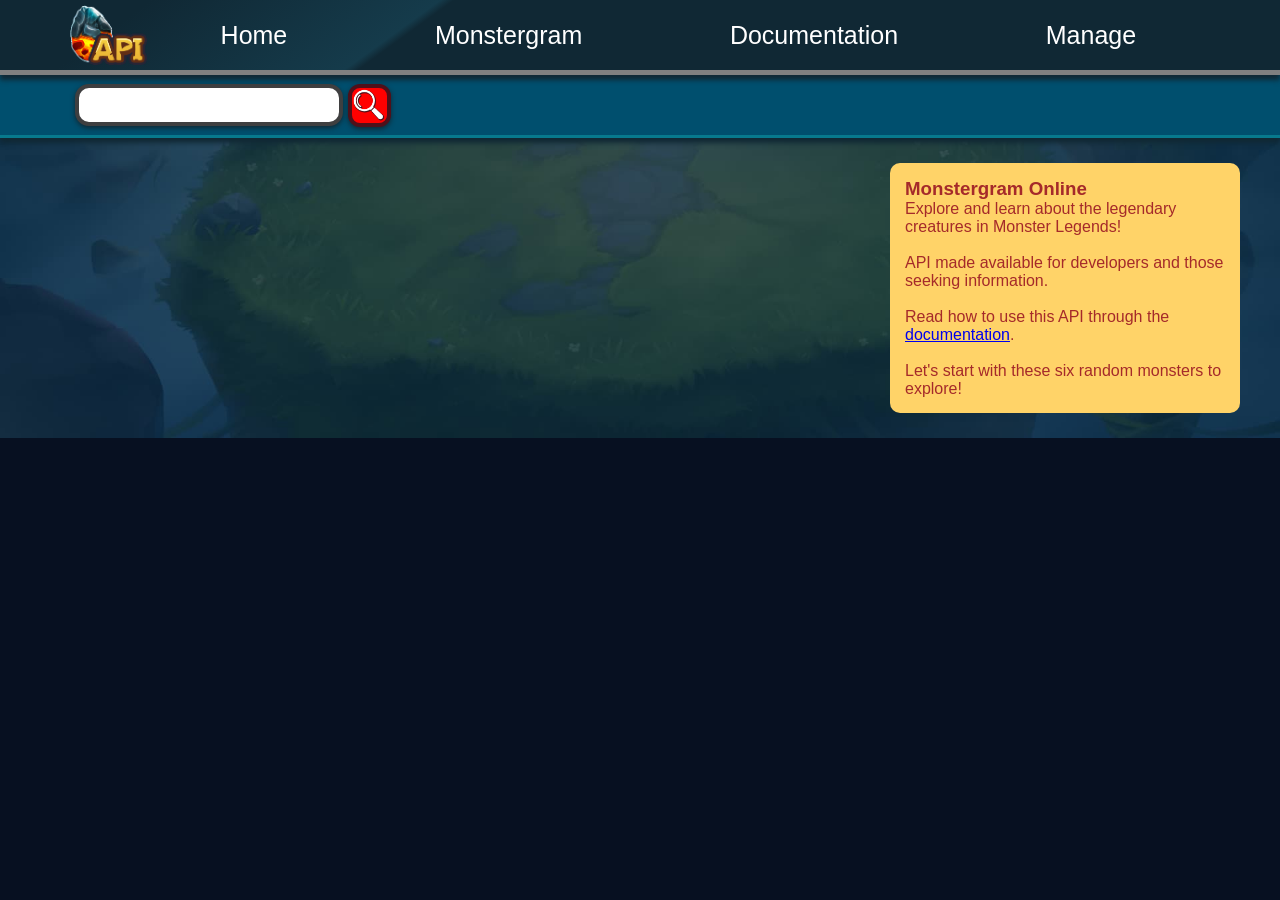
<file: Monstergram_Front/index.html>
<!DOCTYPE html>
<html lang="en">
<head>
    <meta charset="UTF-8">
    <meta name="viewport" content="width=device-width, initial-scale=1.0">
    <title>ML API</title>
    <link rel="stylesheet" href="css/global.css">
    <link rel="stylesheet" href="css/index.css">
    <link rel="shortcut icon" href="img/ML_api.ico" type="image/x-icon">
</head>
<body>
    <nav>
        <div id="LogoPagina">
            <img src="img/ml_api.png" alt="Logo">
        </div>
        <div id="EnlacesSuperior">
            <a href="index.html" class="enlaces_encabezado">Home</a>
            <a href="monstergram.html" class="enlaces_encabezado">Monstergram</a>
            <a href="" class="enlaces_encabezado">Documentation</a>
            <div id="BotonManejoMonstruo" onclick="DesplegarLista()">
                Manage
            </div>
            <div id="ListaEdicion">
                <ul>
                    <a href="add_monster.html"><li id="Btn_AgregarMonstruo">Add Monster +</li></a>
                    <a href="ManageMonstergram.html"><li id="Btn_EditarMonstruo">Edit Monster %</li></a>
                    <a href="delete_monster.html"><li id="Btn_BorrarMonstruo">Delete Monster X</li></a>
                </ul>
            </div>
        </div>
    </nav>
    
    <div id="ApartadoBuscador">
        <input type="text" id="InputBuscarMonstruo">
        <div id="BotonBuscar"></div>
    </div>

    <div id="ExplorarMonstruos">
        <div id="ConjuntoMonstruos">
            <div class="TarjetaMonstruo">
                <div class="NombreTarjetaMonstruo">0000. Jakpack</div>
                <div class="ImagenFondoMonstruo">
                </div>
                <div class="ApartadoAbajo">
                    <div class="RarezaMonstruo"></div>
                    <div class="ElementosMonstruo">
                    
                    </div>
        
                </div>
            </div>
        </div>
    </div>

    <div id="ApartadoInformacion">
        <h3>Monstergram Online</h3>
        <p>Explore and learn about the legendary creatures in Monster Legends!</p><br>
        <p>API made available for developers and those seeking information.</p><br>
        <p>Read how to use this API through the <a href="monstergram.html">documentation</a>.</p><br>
        <p>Let's start with these six random monsters to explore!</p>
    </div>

    <!--
    <div>Ingresa un monstruo para editar</div>
    <input type="text">
    <button onclick="BuscarMonstruo()">Buscar</button>

    <div id="apartado_monstruo_prueba" style="display:none">
        <div class="nombre">Nombre:</div>
        <div class="numero">ID: </div>
        <div class="elementos"> Elemento(s):</div>
        <div class="Descripcion"> Descripcion:</div>

    </div>
    -->

    
</body>
<script src="js/global.js"></script>
<script src="js/index.js"></script>
</html>
</file>
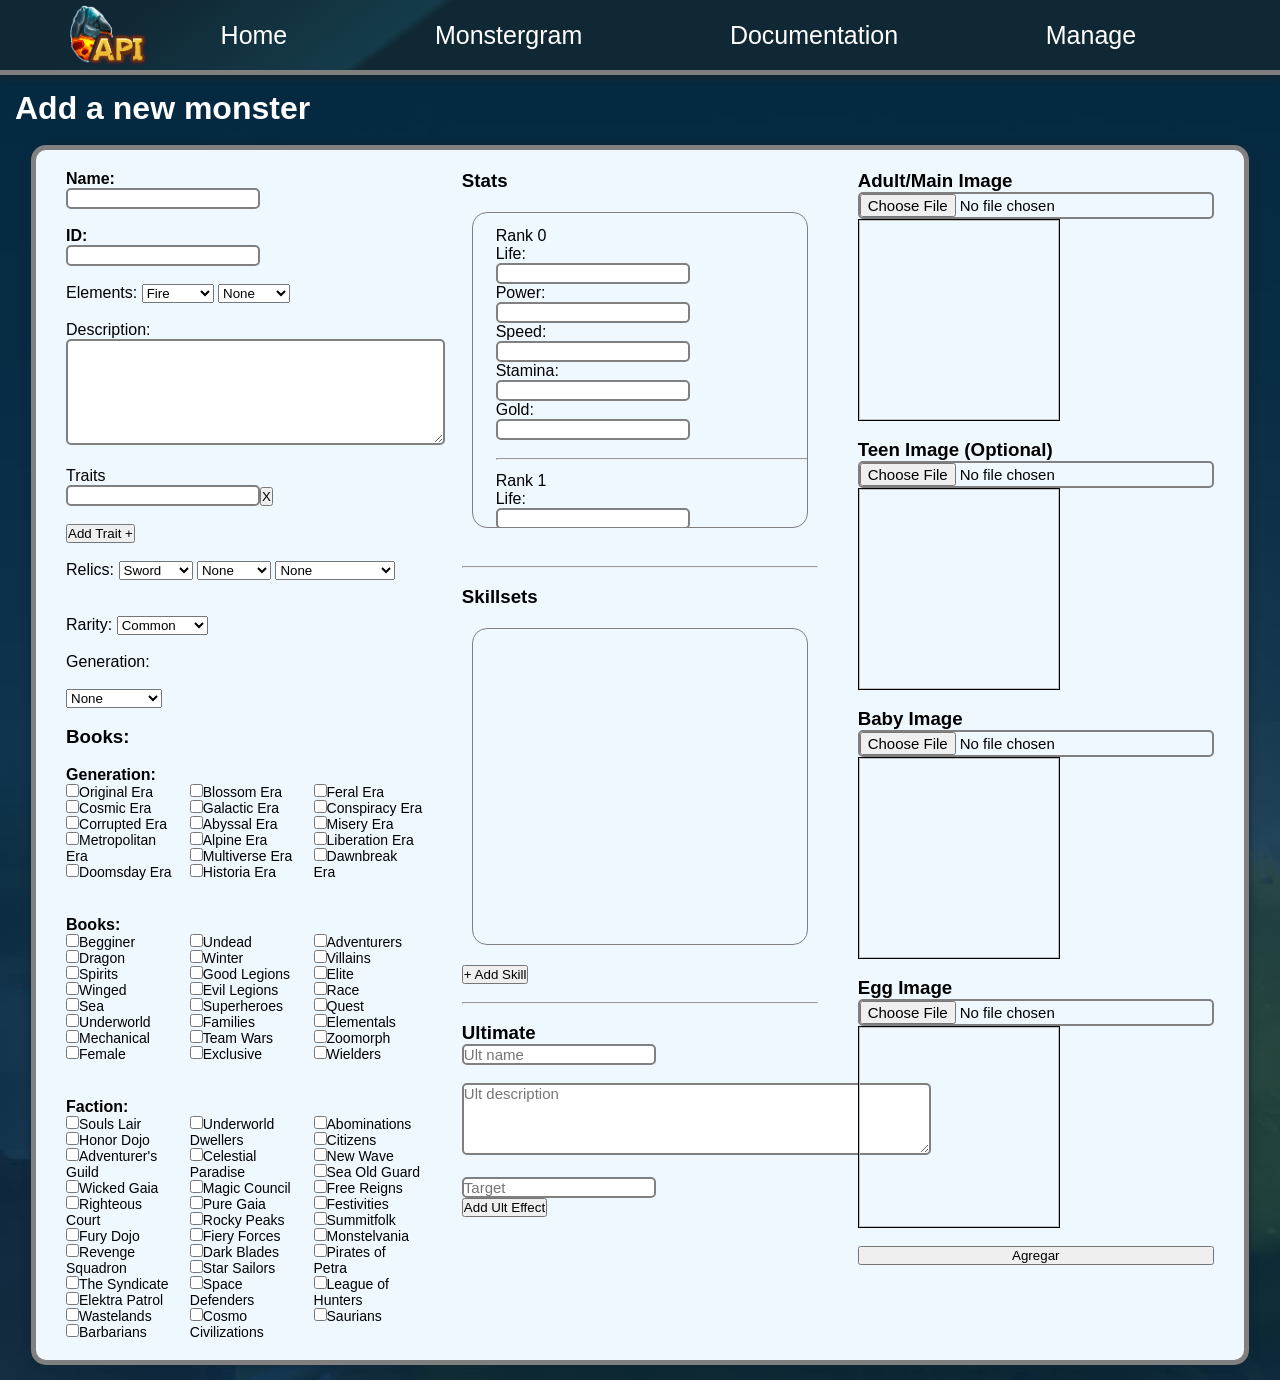
<file: Monstergram_Front/add_monster.html>
<!DOCTYPE html>
<html lang="en">
<head>
    <meta charset="UTF-8">
    <meta name="viewport" content="width=device-width, initial-scale=1.0">
    <title>Agregar Monstruo || ML API</title>
    <link rel="stylesheet" href="css/global.css">
    <link rel="stylesheet" href="css/managemonstergram.css">
    <link rel="shortcut icon" href="img/ML_api.ico" type="image/x-icon">
</head>
<body>

    <nav>
        <div id="LogoPagina">
            <img src="img/ml_api.png" alt="Logo">
        </div>
        <div id="EnlacesSuperior">
            <a href="index.html" class="enlaces_encabezado">Home</a>
            <a href="monstergram.html" class="enlaces_encabezado">Monstergram</a>
            <a href="" class="enlaces_encabezado">Documentation</a>
            <div id="BotonManejoMonstruo" onclick="DesplegarLista()">
                Manage
            </div>
            <div id="ListaEdicion">
                <ul>
                    <a href="add_monster.html"><li id="Btn_AgregarMonstruo">Add Monster +</li></a>
                    <a href="ManageMonstergram.html"><li id="Btn_EditarMonstruo">Edit Monster %</li></a>
                    <a href="delete_monster.html"><li id="Btn_BorrarMonstruo">Delete Monster X</li></a>
                </ul>
            </div>
        </div>
    </nav>

    <div id="ApartadoBuscador" style="display: none;">
        <input type="text" id="InputBuscarMonstruo">
        <div id="BotonBuscar"></div>
    </div>


        <div id="Agregar_Monstruo">
            <h1>Add a new monster</h1><br>
            <div class="CamposMonstruo">
                <div class="OrganizadorIZQ">
                    <h4>Name:</h4>
                    <input type="text" class="nombre"><br><br>

                    <h4>ID: </h4>
                    <input type="number" class="numero"><br><br>

                    
                    <label for="elementos">Elements:</label>
                    <select id="element1">
                        <option value="Fire">Fire</option>
                        <option value="Nature">Nature</option>
                        <option value="Earth">Earth</option>
                        <option value="Thunder">Thunder</option>
                        <option value="Water">Water</option>
                        <option value="Dark">Dark</option>
                        <option value="Magic">Magic</option>
                        <option value="Light">Light</option>
                        <option value="Special">Special</option>
                        <option value="Metal">Metal</option>
                    </select>

                    <select id="element2">
                        <option value="None">None</option>
                        <option value="Fire">Fire</option>
                        <option value="Nature">Nature</option>
                        <option value="Earth">Earth</option>
                        <option value="Thunder">Thunder</option>
                        <option value="Water">Water</option>
                        <option value="Dark">Dark</option>
                        <option value="Magic">Magic</option>
                        <option value="Light">Light</option>
                        <option value="Special">Special</option>
                        <option value="Metal">Metal</option>
                    </select><br><br>

                    <div> Description:</div>
                    <textarea class="Descripcion" rows="6" cols="40"></textarea><br><br>

                    <div>Traits</div>
                    <div id="ContenedorAtributos">
                        <input type="text" class="atributos"><button class="quitar_atributo">X</button><br>
                    </div><br>
                    <button onclick="AgregarAtributo()">Add Trait +</button><br><br>

                    <div id="ContenedorReliquias">
                        <div id="PlantillaReliquia">
                            <label for="reliquias" class="Reliquia">Relics:</label>
                            <select name="reliquias" id="reliquia1">
                                <option value="Sword">Sword</option>
                                <option value="Mask">Mask</option>
                                <option value="Essence">Essence</option>
                                <option value="Amulet">Amulet</option>
                                <option value="Trap">Trap</option>
                                <option value="Staff">Staff</option>
                                <option value="Armor">Armor</option>
                                <option value="Shield">Shield</option>
                                <option value="Banner">Banner</option>
                            </select>
                            
                            <select name="reliquias" id="reliquia2">
                                <option value="None">None</option>
                                <option value="Sword">Sword</option>
                                <option value="Mask">Mask</option>
                                <option value="Essence">Essence</option>
                                <option value="Amulet">Amulet</option>
                                <option value="Trap">Trap</option>
                                <option value="Staff">Staff</option>
                                <option value="Armor">Armor</option>
                                <option value="Shield">Shield</option>
                                <option value="Banner">Banner</option>
                            </select>

                            <select name="talentos" id="talentos">
                                <option value="None">None</option>
                                <option value="Obscure Talents">Obscure Talents</option>
                                <option value="Street Talents">Street Talents</option>
                                <option value="Doomed Talents">Doomed Talents</option>
                                <option value="Blossom Talents">Blossom Talents</option>
                                <option value="Galactic Talents">Galactic Talents</option>

                            </select>
                        </div>
                    </div><br><br>

                    <label for="rareza">Rarity: </label>
                    <select name="rareza" id="Rareza">
                        <option value="Common">Common</option>
                        <option value="Uncommon">Uncommon</option>
                        <option value="Rare">Rare</option>
                        <option value="Epic">Epic</option>
                        <option value="Legendary">Legendary</option>
                        <option value="Mythic">Mythic</option>
                        <option value="Arquitect">Arquitect</option>
                    </select><br><br>

                    <label for="generacion">Generation: </label><br><br>
                    <select name="generacion" id="Generacion">
                        <option value="None">None</option>
                        <option value="Dawnbreak">Dawnbreak</option>
                        <option value="Liberation">Liberation</option>
                        <option value="Misery">Misery</option>
                        <option value="Conspiracy">Conspiracy</option>
                        <option value="Feral">Feral</option>
                        <option value="Historia">Historia</option>
                        <option value="Multiverse">Multiverse</option>
                        <option value="Alpine">Alpine</option>
                        <option value="Abyssal">Abyssal</option>
                        <option value="Galactic">Galactic</option>
                        <option value="Blossom">Blossom</option>
                        <option value="Doomsday">Doomsday</option>
                        <option value="Metropolitan">Metropolitan</option>
                        <option value="Corrupted">Corrupted</option>
                        <option value="Cosmic">Cosmic</option>
                        <option value="Original">Original</option>
                        <option value="Forsaken">Forsaken</option>
                        <option value="Elite">Elite</option>
                        <option value="Nemesis">Nemesis</option>
                        <option value="Warmaster">Warmaster</option>
                        <option value="VIP">VIP</option>
                        <option value="Team Wars"></option>
                    </select><br><br>

                    <div id="ContenedorLibros">
                        <h3>Books:</h3><br>
                        <h4>Generation:</h4>
                        <div class="BookOrganizer">
                            <input type="checkbox" class="libros" value="Original Era">Original Era<br>
                            <input type="checkbox" class="libros" value="Cosmic Era">Cosmic Era<br>
                            <input type="checkbox" class="libros" value="Corrupted Era">Corrupted Era<br>
                            <input type="checkbox" class="libros" value="Metropolitan Era">Metropolitan Era<br>
                            <input type="checkbox" class="libros" value="Doomsday Era">Doomsday Era<br>
                            <input type="checkbox" class="libros" value="Blossom Era">Blossom Era<br>
                            <input type="checkbox" class="libros" value="Galactic Era">Galactic Era<br>
                            <input type="checkbox" class="libros" value="Abyssal Era">Abyssal Era<br>
                            <input type="checkbox" class="libros" value="Alpine Era">Alpine Era<br>
                            <input type="checkbox" class="libros" value="Multiverse Era">Multiverse Era<br>
                            <input type="checkbox" class="libros" value="Historia Era">Historia Era<br>
                            <input type="checkbox" class="libros" value="Feral Era">Feral Era<br>
                            <input type="checkbox" class="libros" value="Conspiracy Era">Conspiracy Era<br>
                            <input type="checkbox" class="libros" value="Misery Era">Misery Era<br>
                            <input type="checkbox" class="libros" value="Liberation Era">Liberation Era<br>
                            <input type="checkbox" class="libros" value="Dawnbreak Era">Dawnbreak Era<br>
                        </div>
                        <br><br>
                        <h4>Books:</h4>
                        <div class="BookOrganizer">
                            <input type="checkbox" class="libros" value="Begginer">Begginer<br>
                            <input type="checkbox" class="libros" value="Dragon">Dragon<br>
                            <input type="checkbox" class="libros" value="Spirits">Spirits<br>
                            <input type="checkbox" class="libros" value="Winged">Winged<br>
                            <input type="checkbox" class="libros" value="Sea">Sea<br>
                            <input type="checkbox" class="libros" value="Underworld">Underworld<br>
                            <input type="checkbox" class="libros" value="Mechanical">Mechanical<br>
                            <input type="checkbox" class="libros" value="Female">Female<br>
                            <input type="checkbox" class="libros" value="Undead">Undead<br>
                            <input type="checkbox" class="libros" value="Winter">Winter<br>
                            <input type="checkbox" class="libros" value="Good Legions">Good Legions<br>
                            <input type="checkbox" class="libros" value="Evil Legions">Evil Legions<br>
                            <input type="checkbox" class="libros" value="Superheroes">Superheroes<br>
                            <input type="checkbox" class="libros" value="Families">Families<br>
                            <input type="checkbox" class="libros" value="Team Wars">Team Wars<br>
                            <input type="checkbox" class="libros" value="Exclusive">Exclusive<br>
                            <input type="checkbox" class="libros" value="Adventurers">Adventurers<br>
                            <input type="checkbox" class="libros" value="Villains">Villains<br>
                            <input type="checkbox" class="libros" value="Elite">Elite<br>
                            <input type="checkbox" class="libros" value="Race">Race<br>
                            <input type="checkbox" class="libros" value="Quest">Quest<br>
                            <input type="checkbox" class="libros" value="Elementals">Elementals<br>
                            <input type="checkbox" class="libros" value="Zoomorph">Zoomorph<br>
                            <input type="checkbox" class="libros" value="Wielders">Wielders<br>
                        </div>
                        
                        <br><br>
                        <h4>Faction:</h4>
                        <div class="BookOrganizer">
                            <input type="checkbox" class="libros" value="Souls Lair">Souls Lair<br>
                            <input type="checkbox" class="libros" value="Honor Dojo">Honor Dojo<br>
                            <input type="checkbox" class="libros" value="Adventurer's Guild">Adventurer's Guild<br>
                            <input type="checkbox" class="libros" value="Wicked Gaia">Wicked Gaia<br>
                            <input type="checkbox" class="libros" value="Righteous Court">Righteous Court<br>
                            <input type="checkbox" class="libros" value="Fury Dojo">Fury Dojo<br>
                            <input type="checkbox" class="libros" value="Revenge Squadron">Revenge Squadron<br>
                            <input type="checkbox" class="libros" value="The Syndicate">The Syndicate<br>
                            <input type="checkbox" class="libros" value="Elektra Patrol">Elektra Patrol<br>
                            <input type="checkbox" class="libros" value="Wastelands">Wastelands<br>
                            <input type="checkbox" class="libros" value="Barbarians">Barbarians<br>
                            <input type="checkbox" class="libros" value="Underworld Dwellers">Underworld Dwellers<br>
                            <input type="checkbox" class="libros" value="Celestial Paradise">Celestial Paradise<br>
                            <input type="checkbox" class="libros" value="Magic Council">Magic Council<br>
                            <input type="checkbox" class="libros" value="Pure Gaia">Pure Gaia<br>
                            <input type="checkbox" class="libros" value="Rocky Peaks">Rocky Peaks<br>
                            <input type="checkbox" class="libros" value="Fiery Forces">Fiery Forces<br>
                            <input type="checkbox" class="libros" value="Dark Blades">Dark Blades<br>
                            <input type="checkbox" class="libros" value="Star Sailors">Star Sailors<br>
                            <input type="checkbox" class="libros" value="Space Defenders">Space Defenders<br>
                            <input type="checkbox" class="libros" value="Cosmo Civilizations">Cosmo Civilizations<br>
                            <input type="checkbox" class="libros" value="Abominations">Abominations<br>
                            <input type="checkbox" class="libros" value="Citizens">Citizens<br>
                            <input type="checkbox" class="libros" value="New Wave">New Wave<br>
                            <input type="checkbox" class="libros" value="Sea Old Guard">Sea Old Guard<br>
                            <input type="checkbox" class="libros" value="Free Reigns">Free Reigns<br>
                            <input type="checkbox" class="libros" value="Festivities">Festivities<br>
                            <input type="checkbox" class="libros" value="Summitfolk">Summitfolk<br>
                            <input type="checkbox" class="libros" value="Monstelvania">Monstelvania<br>
                            <input type="checkbox" class="libros" value="Pirates of Petra">Pirates of Petra<br>
                            <input type="checkbox" class="libros" value="League of Hunters">League of Hunters<br>
                            <input type="checkbox" class="libros" value="Saurians">Saurians<br>
                        </div>
                    </div>
                </div>

                <div class="OrganizadorCentro">
                    <h3>Stats</h3>
                    <div id="ContenedorStadisticas">
                        <div class="PlantillaStats">
                            <div class="RangoEstadisticas">
                                <div class="Rango">Rank 0</div>
                                Life:
                                <br><input type="number" class="Life"><br>
                                Power:
                                <br><input type="number" class="Power"><br>
                                Speed:
                                <br><input type="number" class="Speed"><br>
                                Stamina:
                                <br><input type="number" class="Stamina"><br>
                                Gold:
                                <br><input type="number" class="Gold"><br>
                                <br><hr>
                            </div>
                        </div>

                    </div><br>
                    <hr><br>
                    <h3>Skillsets</h3>
                    <div id="ContenedorHabilidades">
                        <div class="PlantillaHabilidad">
                            <input type="text" name="" class="ss_nombre" placeholder="Skill name"><br><br>
                            <textarea class="ss_descripcion" rows="6" cols="40" placeholder="Skill description"></textarea><br><br>
                            <input type="text" name="" class="ss_tipo" placeholder="Skill Type"><br><br>
                            <input type="text" name="" class="ss_objetivo" placeholder="Skill Targets"><br><br>
                            <div class="EfectosHabilidad">
                                <input type="text" name="" class="Efectos" placeholder="Skill effects"><button class="Btn_QuitarEfecto_ss">X</button>
                            </div>
                            <button class="Btn_AgregarEfecto_ss">Add Effect</button><br><br>
                            <input type="number" name="" class="ss_precision" placeholder="Accuracy">
                            <input type="number" name="" class="ss_danio" placeholder="Damage">
                            <input type="number" name="" class="ss_costo" placeholder="Stamina cost">
                            <input type="number" name="" class="ss_recuperacion" placeholder="Cooldown">
                            <br><br>
                            <button class="Btn_QuitarHabilidad">Remove Skill</button><br><br>
                            <hr>
                        </div>
                        

                    </div>
                    <button onclick="AgregarHabilidad()"> + Add Skill</button><br>

                    <br><hr><br>

                    <div id="habilidad_ult">
                            <h3>Ultimate</h3>
                            <input type="text" id="ult_nombre" placeholder="Ult name"><br><br>
                            <textarea id="ult_descripcion" rows="4" cols="50" placeholder="Ult description"></textarea><br><br>
                            <input type="text" id="ult_objetivo" placeholder="Target">
                            <div id="ult_efectos">
                                <input type="text" class="ult_efectos_" placeholder="Effect"><button class="Btn_QuitarEfecto_ult">X</button>
                            </div>
                            <button onclick="AgregarEfectosUlt()">Add Ult Effect</button>        
                    </div>
                </div>

                <div class="OrganizadorDER">
                    <div class="SubirImagenesMonstruos">
                        <h3>Adult/Main Image</h3>
                        <input type="file" id="ImagenPrincipal">
                        <img id="PreviewImagenPrincipal"><br>

                        <h3>Teen Image (Optional)</h3>
                        <input type="file" id="ImagenTeen">
                        <img id="PreviewImagenTeen"><br>

                        <h3>Baby Image</h3>
                        <input type="file" id="ImagenBebe">
                        <img id="PreviewImagenBebe"><br>

                        <h3>Egg Image</h3>
                        <input type="file" id="ImagenHuevo">
                        <img id="PreviewImagenHuevo"><br>

                        <button onclick="AgregarMonstruo()">Agregar</button><br>
                    </div>
                </div>
        
            </div>
        </div>

    </div>
</body>
<script src="js/global.js"></script>
<script src="js/add_monster.js"></script>
</html>
</file>
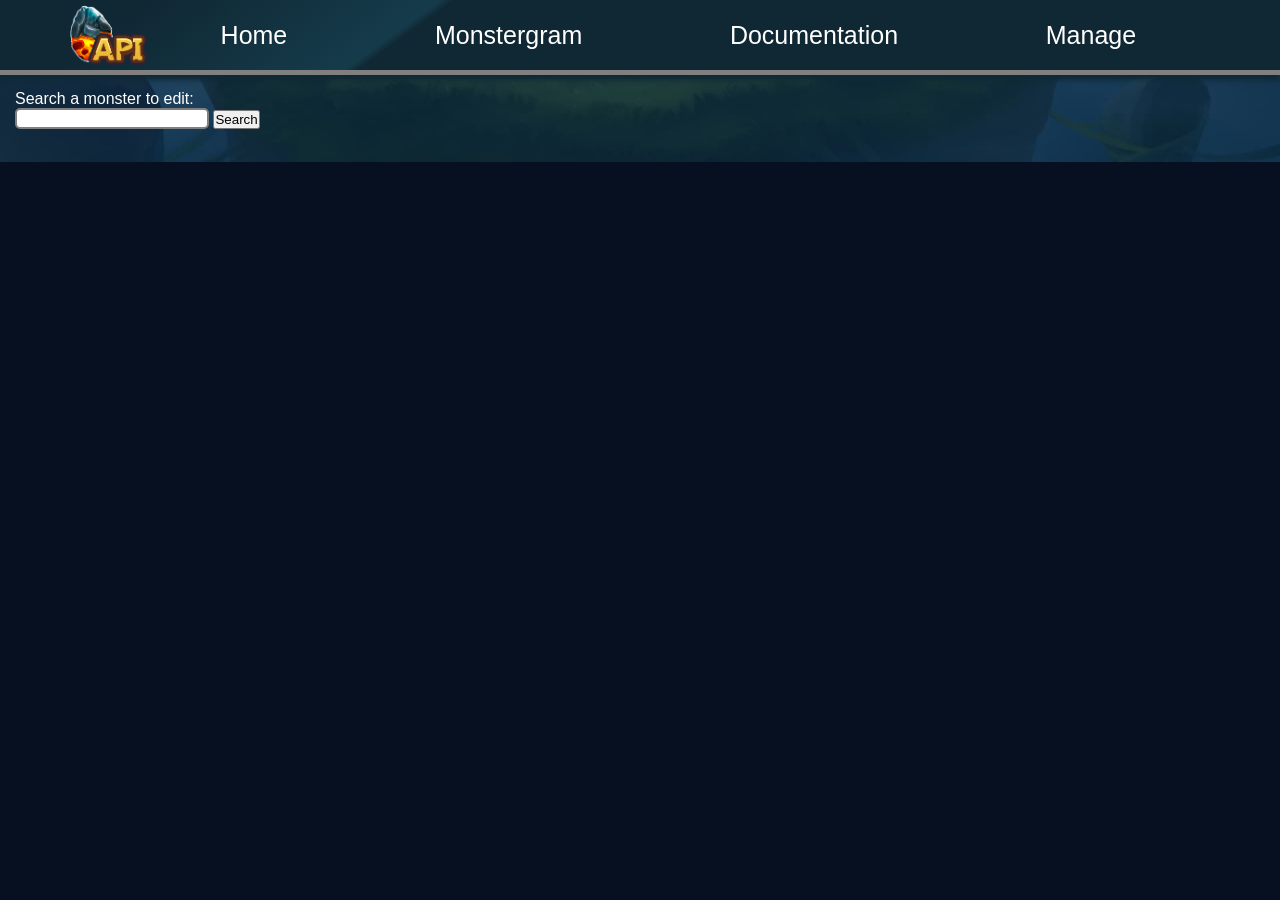
<file: Monstergram_Front/ManageMonstergram.html>
<!DOCTYPE html>
<html lang="en">
<head>
    <meta charset="UTF-8">
    <meta name="viewport" content="width=device-width, initial-scale=1.0">
    <title>Edit Monster || ML API</title>
    <link rel="stylesheet" href="css/global.css">
    <link rel="stylesheet" href="css/managemonstergram.css">
    <link rel="shortcut icon" href="img/ML_api.ico" type="image/x-icon">
</head>
<body>

    <nav>
        <div id="LogoPagina">
            <img src="img/ml_api.png" alt="Logo">
        </div>
        <div id="EnlacesSuperior">
            <a href="index.html" class="enlaces_encabezado">Home</a>
            <a href="monstergram.html" class="enlaces_encabezado">Monstergram</a>
            <a href="" class="enlaces_encabezado">Documentation</a>
            <div id="BotonManejoMonstruo" onclick="DesplegarLista()">
                Manage
            </div>
            <div id="ListaEdicion">
                <ul>
                    <a href="add_monster.html"><li id="Btn_AgregarMonstruo">Add Monster +</li></a>
                    <a href="ManageMonstergram.html"><li id="Btn_EditarMonstruo">Edit Monster %</li></a>
                    <a href="delete_monster.html"><li id="Btn_BorrarMonstruo">Delete Monster X</li></a>
                </ul>
            </div>
        </div>
    </nav>

    <div id="ApartadoBuscador" style="display: none;">
        <input type="text" id="InputBuscarMonstruo">
        <div id="BotonBuscar"></div>
    </div>

    <div id="apartado_editar">
        <div>Search a monster to edit: </div>
        <input type="text" id="input_buscar">
        <button onclick="BuscarMonstruo()">Search</button><br><br>
        <div id="Cargar_busqueda">
            <div class="CamposMonstruo">
                <div class="OrganizadorIZQ">
                    <h4>Name:</h4>
                    <input type="text" class="nombre"><br><br>

                    <h4>ID: </h4>
                    <input type="number" class="numero"><br><br>

                    
                    <label for="elementos">Elements:</label>
                    <select id="element1">
                        <option value="Fire">Fire</option>
                        <option value="Nature">Nature</option>
                        <option value="Earth">Earth</option>
                        <option value="Thunder">Thunder</option>
                        <option value="Water">Water</option>
                        <option value="Dark">Dark</option>
                        <option value="Magic">Magic</option>
                        <option value="Light">Light</option>
                        <option value="Special">Special</option>
                        <option value="Metal">Metal</option>
                    </select>

                    <select id="element2">
                        <option value="None">None</option>
                        <option value="Fire">Fire</option>
                        <option value="Nature">Nature</option>
                        <option value="Earth">Earth</option>
                        <option value="Thunder">Thunder</option>
                        <option value="Water">Water</option>
                        <option value="Dark">Dark</option>
                        <option value="Magic">Magic</option>
                        <option value="Light">Light</option>
                        <option value="Special">Special</option>
                        <option value="Metal">Metal</option>
                    </select><br><br>

                    <div> Description:</div>
                    <textarea class="Descripcion" rows="6" cols="40"></textarea><br><br>

                    <div>Traits</div>
                    <div id="ContenedorAtributos">
                        <input type="text" class="atributos"><button class="quitar_atributo">X</button><br>
                    </div><br>
                    <button onclick="AgregarAtributo()">Add Trait +</button><br><br>

                    <div id="ContenedorReliquias">
                        <div id="PlantillaReliquia">
                            <label for="reliquias" class="Reliquia">Relics:</label>
                            <select name="reliquias" id="reliquia1">
                                <option value="Sword">Sword</option>
                                <option value="Mask">Mask</option>
                                <option value="Essence">Essence</option>
                                <option value="Amulet">Amulet</option>
                                <option value="Trap">Trap</option>
                                <option value="Staff">Staff</option>
                                <option value="Armor">Armor</option>
                                <option value="Shield">Shield</option>
                                <option value="Banner">Banner</option>
                            </select>
                            
                            <select name="reliquias" id="reliquia2">
                                <option value="None">None</option>
                                <option value="Sword">Sword</option>
                                <option value="Mask">Mask</option>
                                <option value="Essence">Essence</option>
                                <option value="Amulet">Amulet</option>
                                <option value="Trap">Trap</option>
                                <option value="Staff">Staff</option>
                                <option value="Armor">Armor</option>
                                <option value="Shield">Shield</option>
                                <option value="Banner">Banner</option>
                            </select>

                            <select name="talentos" id="talentos">
                                <option value="None">None</option>
                                <option value="Obscure Talents">Obscure Talents</option>
                                <option value="Street Talents">Street Talents</option>
                                <option value="Doomed Talents">Doomed Talents</option>
                                <option value="Blossom Talents">Blossom Talents</option>
                                <option value="Galactic Talents">Galactic Talents</option>

                            </select>
                        </div>
                    </div><br><br>

                    <label for="rareza">Rarity: </label>
                    <select name="rareza" id="Rareza">
                        <option value="Common">Common</option>
                        <option value="Uncommon">Uncommon</option>
                        <option value="Rare">Rare</option>
                        <option value="Epic">Epic</option>
                        <option value="Legendary">Legendary</option>
                        <option value="Mythic">Mythic</option>
                        <option value="Arquitect">Arquitect</option>
                    </select><br><br>

                    <label for="generacion">Generation: </label><br><br>
                    <select name="generacion" id="Generacion">
                        <option value="None">None</option>
                        <option value="Dawnbreak">Dawnbreak</option>
                        <option value="Liberation">Liberation</option>
                        <option value="Misery">Misery</option>
                        <option value="Conspiracy">Conspiracy</option>
                        <option value="Feral">Feral</option>
                        <option value="Historia">Historia</option>
                        <option value="Multiverse">Multiverse</option>
                        <option value="Alpine">Alpine</option>
                        <option value="Abyssal">Abyssal</option>
                        <option value="Galactic">Galactic</option>
                        <option value="Blossom">Blossom</option>
                        <option value="Doomsday">Doomsday</option>
                        <option value="Metropolitan">Metropolitan</option>
                        <option value="Corrupted">Corrupted</option>
                        <option value="Cosmic">Cosmic</option>
                        <option value="Original">Original</option>
                        <option value="Forsaken">Forsaken</option>
                        <option value="Elite">Elite</option>
                        <option value="Nemesis">Nemesis</option>
                        <option value="Warmaster">Warmaster</option>
                        <option value="VIP">VIP</option>
                        <option value="Team Wars"></option>
                    </select><br><br>

                    <div id="ContenedorLibros">
                        <h3>Books:</h3><br>
                        <h4>Generation:</h4>
                        <div class="BookOrganizer">
                            <input type="checkbox" class="libros" value="Original Era">Original Era<br>
                            <input type="checkbox" class="libros" value="Cosmic Era">Cosmic Era<br>
                            <input type="checkbox" class="libros" value="Corrupted Era">Corrupted Era<br>
                            <input type="checkbox" class="libros" value="Metropolitan Era">Metropolitan Era<br>
                            <input type="checkbox" class="libros" value="Doomsday Era">Doomsday Era<br>
                            <input type="checkbox" class="libros" value="Blossom Era">Blossom Era<br>
                            <input type="checkbox" class="libros" value="Galactic Era">Galactic Era<br>
                            <input type="checkbox" class="libros" value="Abyssal Era">Abyssal Era<br>
                            <input type="checkbox" class="libros" value="Alpine Era">Alpine Era<br>
                            <input type="checkbox" class="libros" value="Multiverse Era">Multiverse Era<br>
                            <input type="checkbox" class="libros" value="Historia Era">Historia Era<br>
                            <input type="checkbox" class="libros" value="Feral Era">Feral Era<br>
                            <input type="checkbox" class="libros" value="Conspiracy Era">Conspiracy Era<br>
                            <input type="checkbox" class="libros" value="Misery Era">Misery Era<br>
                            <input type="checkbox" class="libros" value="Liberation Era">Liberation Era<br>
                            <input type="checkbox" class="libros" value="Dawnbreak Era">Dawnbreak Era<br>
                        </div>
                        <br><br>
                        <h4>Books:</h4>
                        <div class="BookOrganizer">
                            <input type="checkbox" class="libros" value="Begginer">Begginer<br>
                            <input type="checkbox" class="libros" value="Dragon">Dragon<br>
                            <input type="checkbox" class="libros" value="Spirits">Spirits<br>
                            <input type="checkbox" class="libros" value="Winged">Winged<br>
                            <input type="checkbox" class="libros" value="Sea">Sea<br>
                            <input type="checkbox" class="libros" value="Underworld">Underworld<br>
                            <input type="checkbox" class="libros" value="Mechanical">Mechanical<br>
                            <input type="checkbox" class="libros" value="Female">Female<br>
                            <input type="checkbox" class="libros" value="Undead">Undead<br>
                            <input type="checkbox" class="libros" value="Winter">Winter<br>
                            <input type="checkbox" class="libros" value="Good Legions">Good Legions<br>
                            <input type="checkbox" class="libros" value="Evil Legions">Evil Legions<br>
                            <input type="checkbox" class="libros" value="Superheroes">Superheroes<br>
                            <input type="checkbox" class="libros" value="Families">Families<br>
                            <input type="checkbox" class="libros" value="Team Wars">Team Wars<br>
                            <input type="checkbox" class="libros" value="Exclusive">Exclusive<br>
                            <input type="checkbox" class="libros" value="Adventurers">Adventurers<br>
                            <input type="checkbox" class="libros" value="Villains">Villains<br>
                            <input type="checkbox" class="libros" value="Elite">Elite<br>
                            <input type="checkbox" class="libros" value="Race">Race<br>
                            <input type="checkbox" class="libros" value="Quest">Quest<br>
                            <input type="checkbox" class="libros" value="Elementals">Elementals<br>
                            <input type="checkbox" class="libros" value="Zoomorph">Zoomorph<br>
                            <input type="checkbox" class="libros" value="Wielders">Wielders<br>
                        </div>
                        
                        <br><br>
                        <h4>Faction:</h4>
                        <div class="BookOrganizer">
                            <input type="checkbox" class="libros" value="Souls Lair">Souls Lair<br>
                            <input type="checkbox" class="libros" value="Honor Dojo">Honor Dojo<br>
                            <input type="checkbox" class="libros" value="Adventurer's Guild">Adventurer's Guild<br>
                            <input type="checkbox" class="libros" value="Wicked Gaia">Wicked Gaia<br>
                            <input type="checkbox" class="libros" value="Righteous Court">Righteous Court<br>
                            <input type="checkbox" class="libros" value="Fury Dojo">Fury Dojo<br>
                            <input type="checkbox" class="libros" value="Revenge Squadron">Revenge Squadron<br>
                            <input type="checkbox" class="libros" value="The Syndicate">The Syndicate<br>
                            <input type="checkbox" class="libros" value="Elektra Patrol">Elektra Patrol<br>
                            <input type="checkbox" class="libros" value="Wastelands">Wastelands<br>
                            <input type="checkbox" class="libros" value="Barbarians">Barbarians<br>
                            <input type="checkbox" class="libros" value="Underworld Dwellers">Underworld Dwellers<br>
                            <input type="checkbox" class="libros" value="Celestial Paradise">Celestial Paradise<br>
                            <input type="checkbox" class="libros" value="Magic Council">Magic Council<br>
                            <input type="checkbox" class="libros" value="Pure Gaia">Pure Gaia<br>
                            <input type="checkbox" class="libros" value="Rocky Peaks">Rocky Peaks<br>
                            <input type="checkbox" class="libros" value="Fiery Forces">Fiery Forces<br>
                            <input type="checkbox" class="libros" value="Dark Blades">Dark Blades<br>
                            <input type="checkbox" class="libros" value="Star Sailors">Star Sailors<br>
                            <input type="checkbox" class="libros" value="Space Defenders">Space Defenders<br>
                            <input type="checkbox" class="libros" value="Cosmo Civilizations">Cosmo Civilizations<br>
                            <input type="checkbox" class="libros" value="Abominations">Abominations<br>
                            <input type="checkbox" class="libros" value="Citizens">Citizens<br>
                            <input type="checkbox" class="libros" value="New Wave">New Wave<br>
                            <input type="checkbox" class="libros" value="Sea Old Guard">Sea Old Guard<br>
                            <input type="checkbox" class="libros" value="Free Reigns">Free Reigns<br>
                            <input type="checkbox" class="libros" value="Festivities">Festivities<br>
                            <input type="checkbox" class="libros" value="Summitfolk">Summitfolk<br>
                            <input type="checkbox" class="libros" value="Monstelvania">Monstelvania<br>
                            <input type="checkbox" class="libros" value="Pirates of Petra">Pirates of Petra<br>
                            <input type="checkbox" class="libros" value="League of Hunters">League of Hunters<br>
                            <input type="checkbox" class="libros" value="Saurians">Saurians<br>
                        </div>
                    </div>
                </div>

                <div class="OrganizadorCentro">
                    <h3>Stats</h3>
                    <div id="ContenedorStadisticas">
                        <div class="PlantillaStats">
                            <div class="RangoEstadisticas">
                                <div class="Rango">Rank 0</div>
                                Life:
                                <br><input type="number" class="Life"><br>
                                Power:
                                <br><input type="number" class="Power"><br>
                                Speed:
                                <br><input type="number" class="Speed"><br>
                                Stamina:
                                <br><input type="number" class="Stamina"><br>
                                Gold:
                                <br><input type="number" class="Gold"><br>
                                <br><hr>
                            </div>
                        </div>

                    </div><br>
                    <hr><br>
                    <h3>Skillsets</h3>
                    <div id="ContenedorHabilidades">
                        <div class="PlantillaHabilidad">
                            <input type="text" name="" class="ss_nombre" placeholder="Skill name"><br><br>
                            <textarea class="ss_descripcion" rows="6" cols="40" placeholder="Skill description"></textarea><br><br>
                            <input type="text" name="" class="ss_tipo" placeholder="Skill Type"><br><br>
                            <input type="text" name="" class="ss_objetivo" placeholder="Skill Targets"><br><br>
                            <div class="EfectosHabilidad">
                                <input type="text" name="" class="Efectos" placeholder="Skill effects"><button class="Btn_QuitarEfecto_ss">X</button>
                            </div>
                            <button class="Btn_AgregarEfecto_ss">Add Effect</button><br><br>
                            <input type="number" name="" class="ss_precision" placeholder="Accuracy">
                            <input type="number" name="" class="ss_danio" placeholder="Damage">
                            <input type="number" name="" class="ss_costo" placeholder="Stamina cost">
                            <input type="number" name="" class="ss_recuperacion" placeholder="Cooldown">
                            <br><br>
                            <button class="Btn_QuitarHabilidad">Remove Skill</button><br><br>
                            <hr>
                        </div>
                        

                    </div>
                    <button onclick="AgregarHabilidad()"> + Add Skill</button><br>

                    <br><hr><br>

                    <div id="habilidad_ult">
                            <h3>Ultimate</h3>
                            <input type="text" id="ult_nombre" placeholder="Ult name"><br><br>
                            <textarea id="ult_descripcion" rows="4" cols="50" placeholder="Ult description"></textarea><br><br>
                            <input type="text" id="ult_objetivo" placeholder="Target"><br><br><hr><br>
                            <div id="ult_efectos">
                                <input type="text" class="ult_efectos_" placeholder="Effect"><button class="Btn_QuitarEfecto_ult">X</button>
                            </div>
                            <button onclick="AgregarEfectosUlt()">Add Ult Effect</button>        
                    </div>
                </div>

                <div class="OrganizadorDER">
                    <div class="SubirImagenesMonstruos">
                        <h3>Adult/Main Image</h3>
                        <input type="file" id="ImagenPrincipal">
                        <img id="PreviewImagenPrincipal"><br>

                        <h3>Teen Image (Optional)</h3>
                        <input type="file" id="ImagenTeen">
                        <img id="PreviewImagenTeen"><br>

                        <h3>Baby Image</h3>
                        <input type="file" id="ImagenBebe">
                        <img id="PreviewImagenBebe"><br>

                        <h3>Egg Image</h3>
                        <input type="file" id="ImagenHuevo">
                        <img id="PreviewImagenHuevo"><br>

                        <button onclick="EditarMonstruo()">Edit</button><br>
                    </div>
                </div>
            </div>
        </div>

    </div>
</body>
<script src="js/global.js"></script>
<script src="js/ManageMonstergram.js"></script>
</html>
</file>
<file: Monstergram_Front/css/global.css>
*{
    padding: 0px;
    margin: 0px;
}


a:hover{
    color: #AAFFFF;
}

body{
    background-image: url(../img/Monster_background.jpg);
    background-size: cover;
    background-repeat: no-repeat;
    background-position-y: bottom;
    background-color: #071021;
    color: white;
    font-family:  Verdana, Arial, sans-serif;
}

nav{
    position:sticky;
    top: 0;
    left: 0;
    width: calc(100% - 140px);
    height: auto;
    background: linear-gradient(144deg, #102834 11%, #153b4b 32%, #102834 33%);
    padding: 5px;
    font-family: Bahnschrift, Verdana, Geneva, Tahoma, sans-serif;
    padding-left: 70px;
    padding-right: 70px;
    height: 60px;
    border-bottom: 5px gray solid;
    box-shadow: 0px 5px 5px #102834;
    z-index: 5;
}

nav #EnlacesSuperior{
    display: flex;
    align-items: center;
}

nav a, nav #BotonManejoMonstruo{
    color:white;
    display: flex;
    height: 60px;
    align-items: center;
    text-decoration: none;
    font-size: 25px;
    margin: auto;
}

#BotonManejoMonstruo:hover{
    cursor: pointer;
    color: #AAFFFF;
}

#ListaEdicion{
    display: flex;
    position: absolute;
    width: 12%;
    top: 60px;
    right: 2%;
    /*background-color: #071F52;*/
    color: white;
    text-decoration: none;
    flex-direction: column;

}

#ListaEdicion a{
    width: 90%;
    height: 20px;
    padding: 5px;
    border: 2px solid white;
    background-color: #071F52;
    font-size: 18px;
    list-style: none;
    margin: 2px 0;
}

#LogoPagina img {
    float: left;
    display: flex;
    align-items: center;
    height: 60px;
}

#LogoPagina img:hover{
    cursor: pointer;
}

#EditarMonstruo{
    float: right;
}

#ApartadoBuscador{
    position: relative;
    display: flex;
    flex-direction: row;
    align-items: center;
    top: 0;
    left: 0;
    width: calc(100% - 140px);
    background-color: #004F6E;
    padding: 5px;
    padding-left: 70px;
    padding-right: 70px;
    height: 50px;
    border-bottom: #07798d solid 3px;
    box-shadow: 0px 5px 5px #102834;
}

#InputBuscarMonstruo {
    float: right;
    height: 30px;
    width: 250px;
    font-size: 15px;
    font-family: Bahnschrift, Verdana, Geneva, Tahoma, sans-serif;
    margin: 5px;
    border: none;
    padding: 2px 5px;
    border-radius: 14px;
    border: solid 4px rgb(63, 63, 64);
    box-shadow: 0px 2px 5px #102834;
}

#BotonBuscar {
    float: right;
    height: 35px;
    width: 35px;
    background-color: red;
    background-image: url(../img/buscar.png);
    background-size: cover;
    background-repeat: no-repeat;
    border: 4px solid #4F101A;
    border-radius: 12px;
    box-shadow: 0px 2px 5px #102834;
}

#BotonBuscar:hover{
    filter: brightness(120%);
    cursor: pointer;
}
</file>
<file: Monstergram_Front/css/index.css>
#ExplorarMonstruos{
    float: left;
    margin: 25px;
    margin-left: 70px;
    width: 55%;
    /*background-color: #255E71;*/
    border-radius: 10px;
    display: flex;
    flex-wrap: wrap;
}

.TarjetaMonstruo{
    float: left;
    position: relative;
    height: 200px;
    width: 150px;
    background-color: #0e0e21;
    background-size: 180%;
    background-repeat: no-repeat;
    background-position-x: -75px;
    background-position-y: 25px;
    border-radius: 15px;
    border: solid 3px #3892A4;
    margin: 20px 40px;
    box-shadow: -5px 5px 15px #0e0e21;
    transform: scale(110%);
}

.TarjetaMonstruo:hover{
    cursor: pointer;
    filter: brightness(120%);
}


.NombreTarjetaMonstruo{
    top: 0;
    width: calc(100% - 5px);
    height: 30px;
    background-color: rgba(2, 8, 21, 0.6);
    border-radius: 15px 15px 0px 0px;
    font-size: small;
    padding-left: 5px;
    display: flex;
    align-items: center;
    z-index: 3;
    
}

.ApartadoAbajo{
    position: absolute;
    display: flex;
    bottom: 0;
    width: calc(100% - 10px);
    height: 40px;
    align-items: center;
    background-color: rgba(2, 8, 21, 0.6);
    padding: 0 5px;
    border-radius: 0px 0px 15px 15px;
}

.ElementosMonstruo, .RarezaMonstruo{
    height: 30px;
    width: 30px;
    margin-left: 1px;
    background-size:contain;
    background-repeat: no-repeat;
}

#ApartadoInformacion{
    float: right;
    width: 25%;
    padding: 15px;
    background-color: #FFD368;
    border-radius: 10px;
    margin: 25px 40px;
    color: brown;
}
</file>
<file: Monstergram_Front/css/managemonstergram.css>
.SubirImagenesMonstruos{
    display: flex;
    flex-direction: column;
}

#PreviewImagenPrincipal, #PreviewImagenTeen, #PreviewImagenBebe, #PreviewImagenHuevo{
    width: 200px;
    height: 200px;
    border: 1px solid black;
}


input, textarea, select option{
    border-radius: 5px;
    border: 2px solid gray;
    font-size: 15px;
    font-family: Arial, Helvetica, sans-serif;
}
#Cargar_busqueda{
    display: none;
}

#Agregar_Monstruo, #apartado_editar{
    padding: 15px;
}

.CamposMonstruo{
    width: 95%;
    padding: 20px 10px;
    margin: 0 auto;
    background-color: aliceblue;
    color: black;
    border-radius: 15px;
    display: flex;
    border: solid 5px gray;
    box-shadow: 0px 0px 7px #102834;
}

.OrganizadorIZQ, .OrganizadorCentro, .OrganizadorDER{
    width: 30%;
    height: auto;
    margin: 0 auto;
}


#ContenedorStadisticas, #ContenedorHabilidades{
    width: 90%;
    height: 300px;
    margin: 20px auto;
    /*background-color: antiquewhite;*/
    padding: 2%;
    overflow-x: hidden;
    overflow-y: scroll;
    display: flex;
    flex-direction: column;
    border: 1px gray solid;
    border-radius: 15px;
}


.PlantillaStats, .PlantillaHabilidad{
    width: 100%;
    height: fit-content;
    margin: 0 auto;
    padding: 2% 5%;
    /*background-color: darkblue;*/

}

.PlantillaStats::-webkit-scrollbar{
    width: 10px;
}

.BookOrganizer{
    font-size: 14px;
    column-count: 3;
    column-gap: 15px;
}
</file>
